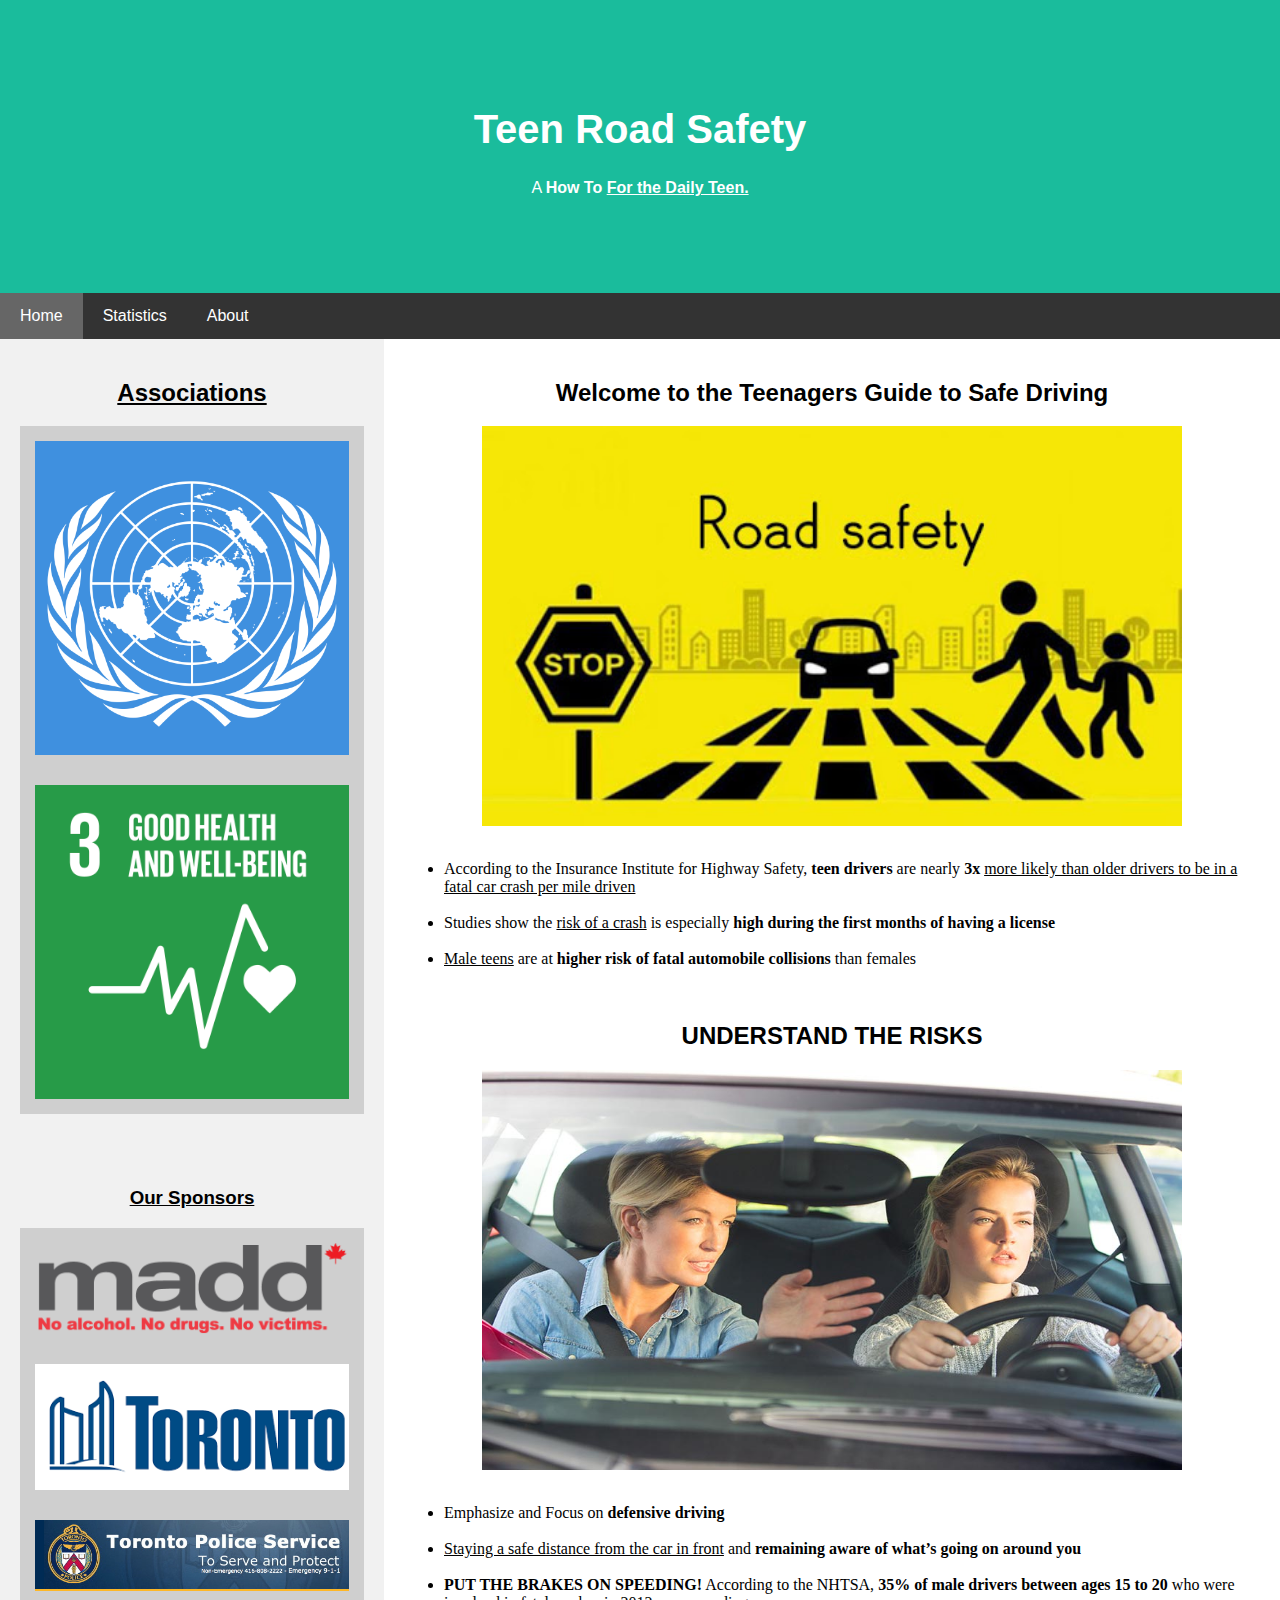
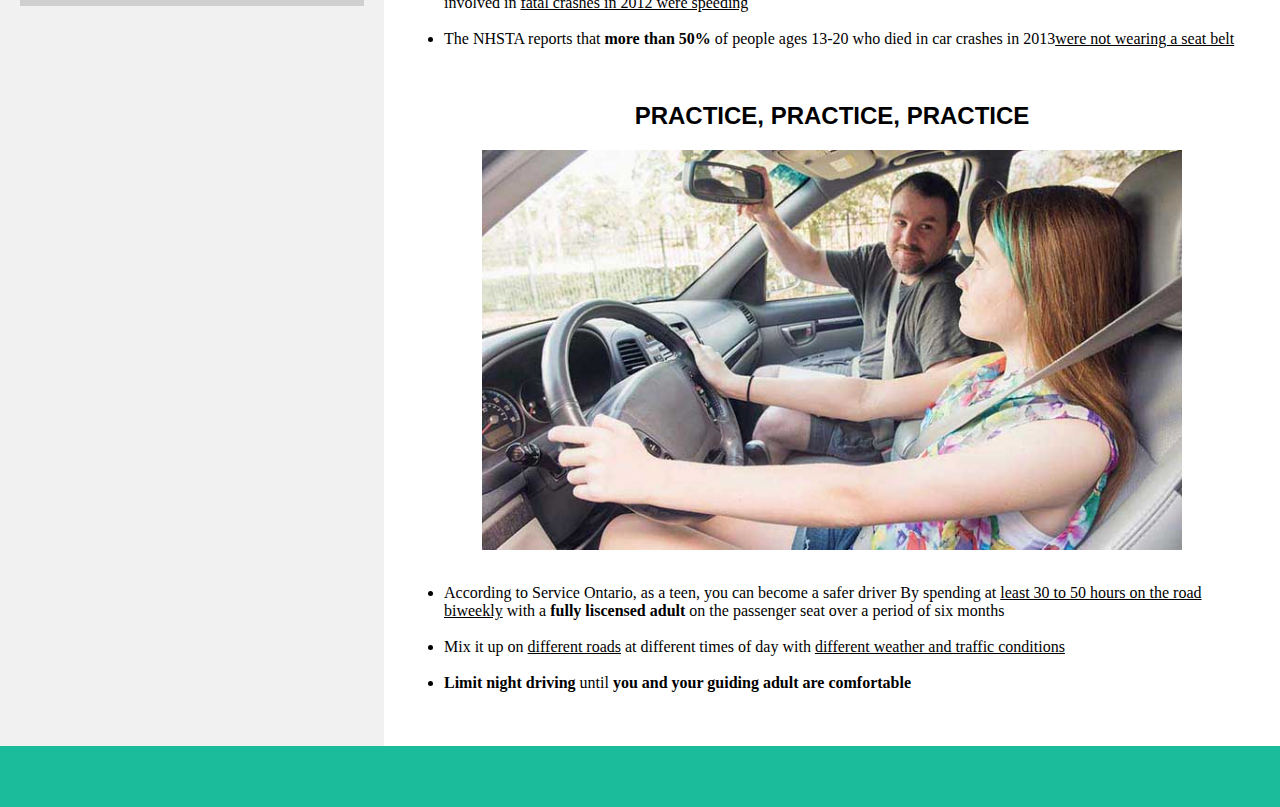
<file: index.html>
<html lang="en">
    <head>
        <title>Teen Road Safety</title>
        <meta charset="UTF-8">
        <meta name="viewport" content="width=device-width, initial-scale=1">
        <style>
            * {
              box-sizing: border-box;
            }

            /* Style the body */
            body {
              font-family: Arial, Helvetica, sans-serif;
              margin: 0;
            }

            /* Header/logo Title */
            .header {
              padding: 80px;
              text-align: center;
              background: #1abc9c;
              color: white;
            }

            /* Increase the font size of the heading */
            .header h1 {
              font-size: 40px;
            }

            /* Sticky navbar - toggles between relative and fixed, depending on the scroll position. It is positioned relative until a given offset position is met in the viewport - then it "sticks" in place (like position:fixed). The sticky value is not supported in IE or Edge 15 and earlier versions. However, for these versions the navbar will inherit default position */
            .navbar {
              overflow: hidden;
              background-color: #333;
              position: sticky;
              position: -webkit-sticky;
              top: 0;
            }

            /* Style the navigation bar links */
            .navbar a {
              float: left;
              display: block;
              color: white;
              text-align: center;
              padding: 14px 20px;
              text-decoration: none;
            }


            /* Right-aligned link */
            .navbar a.right {
              float: right;
            }

            /* Change color on hover */
            .navbar a:hover {
              background-color: #ddd;
              color: black;
            }

            /* Active/current link */
            .navbar a.active {
              background-color: #666;
              color: white;
            }

            /* Column container */
            .row {  
              display: -ms-flexbox; /* IE10 */
              display: flex;
              -ms-flex-wrap: wrap; /* IE10 */
              flex-wrap: wrap;
            }

            /* Create two unequal columns that sits next to each other */
            /* Sidebar/left column */
            .side {
              -ms-flex: 30%; /* IE10 */
              flex: 30%;
              background-color: #f1f1f1;
              padding: 20px;
            }

            /* Main column */
            .main {   
              -ms-flex: 70%; /* IE10 */
              flex: 70%;
              background-color: white;
              padding: 20px;
            }
            
             .center {
              display: block;
              margin-left: auto;
              margin-right: auto;
              width: 50%;
            }  
            
            /* Fake image, just for this example */
            .fakeimg {
              background-color: #CFCFCF;
              width: 100%;
              padding: 15px;
            }

            /* Footer */
            .footer {
              padding: 20px;
              text-align: center;
              background: #1abc9c;
            }

            /* Responsive layout - when the screen is less than 700px wide, make the two columns stack on top of each other instead of next to each other */
            @media screen and (max-width: 700px) {
              .row {   
                flex-direction: column;
              }
            }

            /* Responsive layout - when the screen is less than 400px wide, make the navigation links stack on top of each other instead of next to each other */
            @media screen and (max-width: 400px) {
              .navbar a {
                float: none;
                width: 100%;
              }
            }
        </style>
    </head>
    <body>

        <div class="header">
          <h1>Teen Road Safety</h1>
          <p>A <b>How To <u>For the Daily Teen.</b></u></p>
        </div>

        <div class="navbar">
          <a href="index.html" class="active">Home</a>
          <a href="Stats.html">Statistics</a>
          <a href="About.html">About</a>
        </div>

        <div class="row">
            
          <div class="side">
              
            <h2 style="text-align:center"><b><u>Associations</u></b></h2>
            <img src="un.png" class="fakeimg" style="height:35f0px;" style="width:100px;" style="border-width: "> 
            <div> </div>  
              
            <img src="Goal3.png" class="fakeimg" style="height:35f0px;" style="width:100px;" style="border-width: "><br><br>
            <br><br>
            <h3 style="text-align: center"><u>Our Sponsors</u></h3>
            <img src="madd.png" class="fakeimg" style='"height:50px';><br>   
            <img src="toronto.png" class="fakeimg" style='"height:50px';><br> 
            <img src="police.jpg" class="fakeimg" style='"height:60px';><br> 
            </div>
            <div class="main">
                
            <h2 style="text-align: center">Welcome to the Teenagers Guide to Safe Driving</h2>
                <img src="img_1.jpg" style="height:400px;width:700" class="center"><br>
                <ul style = "font-family:georgia,garamond,serif">
                    <li >According to the Insurance Institute for Highway Safety, <b>teen drivers</b> are nearly <b>3x</b> <u>more likely than older drivers to be in a fatal car crash per mile driven</u></li><br>

                    <li>Studies show the <u>risk of a crash</u> is especially <b>high during the first months of having a license</b></li><br>

                    <li><u>Male teens</u> are at <b>higher risk of fatal automobile collisions</b> than females</li>
                </ul>

                <br>
                
            <h2 style="text-align: center">UNDERSTAND THE RISKS</h2>
            <img src="img_2.jpg" style="height:400px;width:700" class = "center"><br>
            <ul style = "font-family:georgia,garamond,serif">

                
                    <li> Emphasize and Focus on <b>defensive driving</b></li><br>
                
                    <li> <u>Staying a safe distance from the car in front</u> and <b>remaining aware of what’s going on around you</b></li><br>
                    
                    
                    <li><b>PUT THE BRAKES ON SPEEDING!</b> According to the NHTSA, <b>35% of male drivers between ages 15 to 20</b> who were involved in <u>fatal crashes in 2012 were speeding</u></li><br>
                
                    <li>The NHSTA reports that <b>more than 50%</b> of people ages 13-20 who died in car crashes in 2013<u>were not wearing a seat belt</u></li>
                
                </ul>
                
            <br>    
                
            <h2 style="text-align: center">PRACTICE, PRACTICE, PRACTICE</h2>
            <img src="safedriver.jpg" style="height:400px;width:700" class = "center"><br>
            <ul style = "font-family:georgia,garamond,serif">
             <li>According to Service Ontario, as a teen, you can become a safer driver By spending at <u>least 30 to 50 hours on the road biweekly</u> with a <b>fully liscensed adult</b> on the passenger seat over a period of six months</li><br>
                
            <li>Mix it up on <u>different roads</u> at different times of day with <u>different weather and traffic conditions</u></li><br>
            

            <li><b>Limit night driving</b> until <b>you and your guiding adult are comfortable</b></li><br>   
            </ul>
          </div>
        </div>
        

        <div class="footer">
          <h1> </h1>
        </div>
    </body>
</html>
</file>
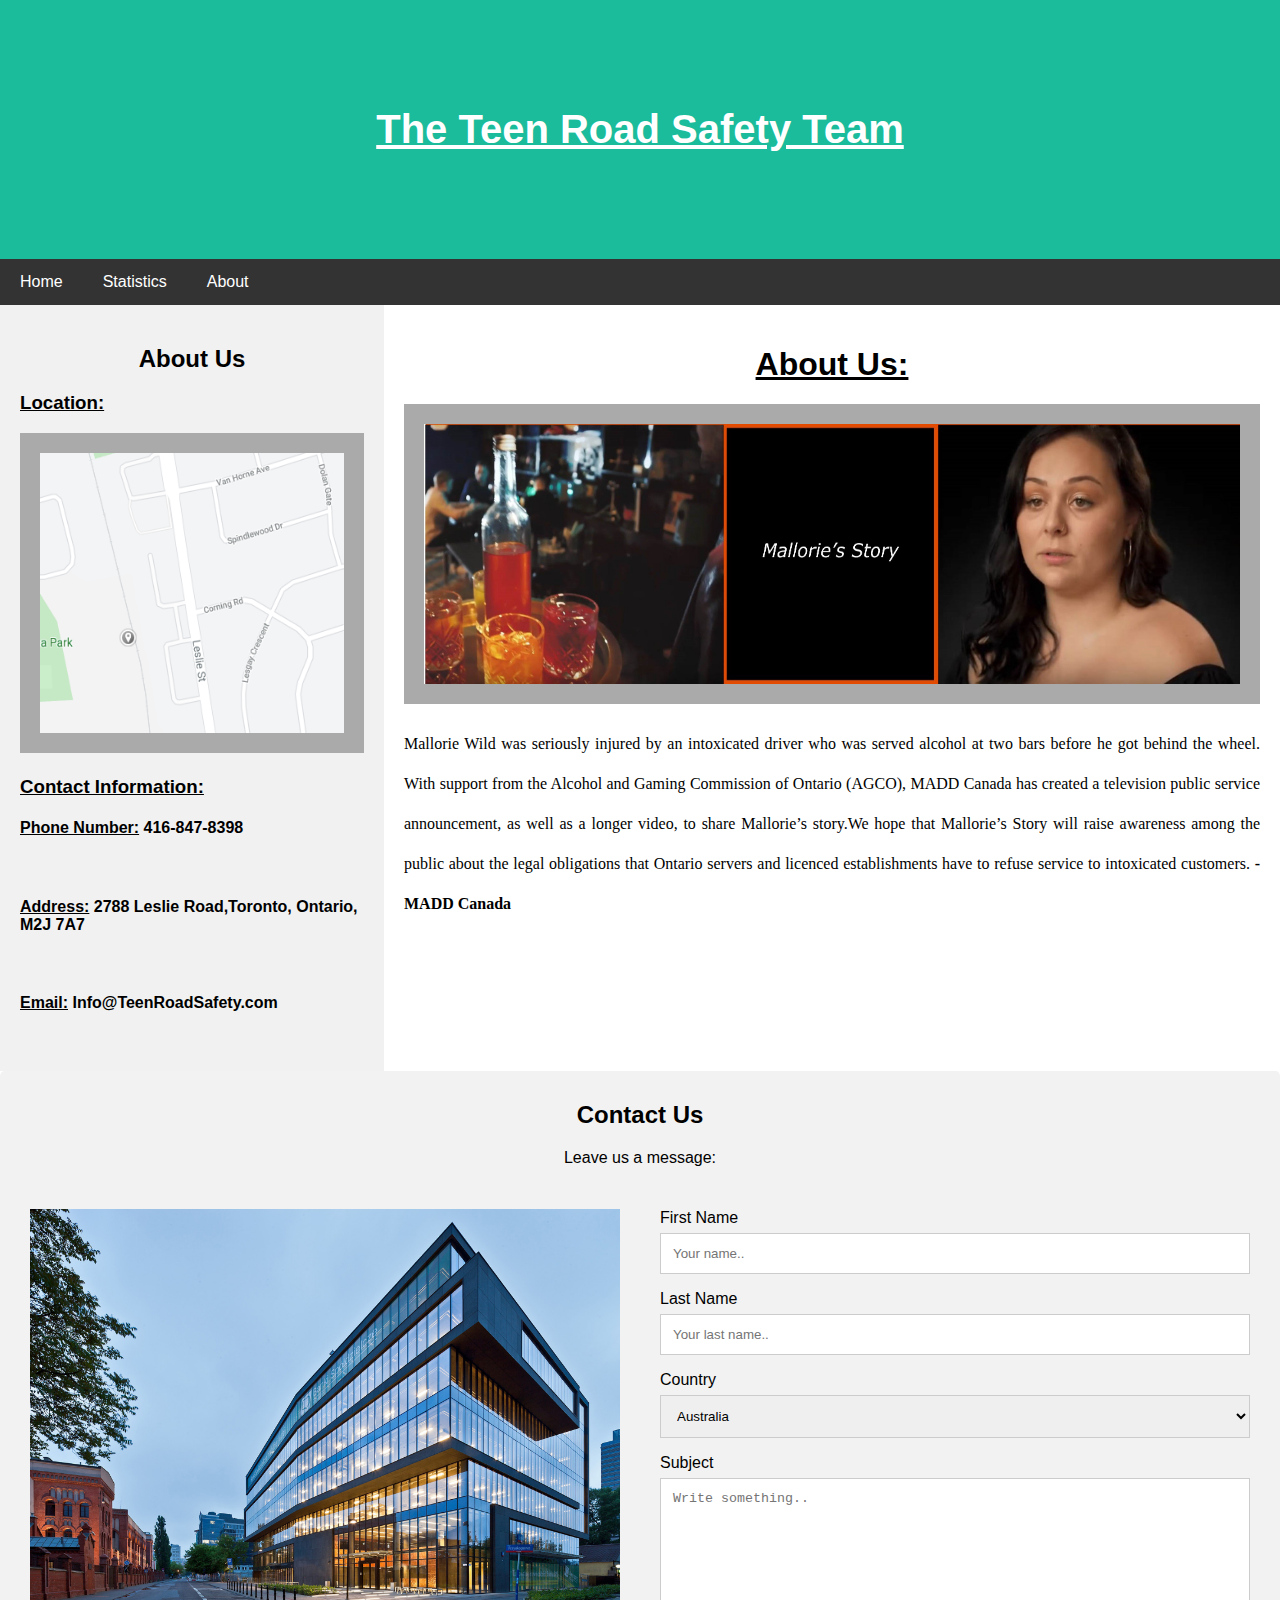
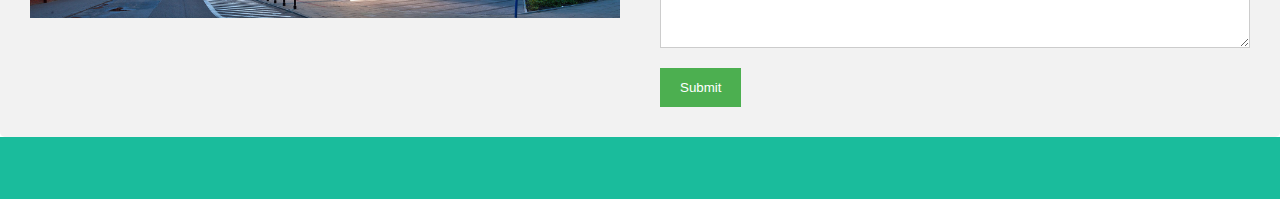
<file: About.html>
<!DOCTYPE html>
<html lang="en">
    <head>
        <title>Teen Road Safety</title>
        <meta charset="UTF-8">
        <meta name="viewport" content="width=device-width, initial-scale=1">
        <style>
                * {
                  box-sizing: border-box;
                }

                /* Style the body */
                body {
                  font-family: Arial, Helvetica, sans-serif;
                  margin: 0;
                }

                /* Header/logo Title */
                .header {
                  padding: 80px;
                  text-align: center;
                  background: #1abc9c;
                  color: white;
                }

                /* Increase the font size of the heading */
                .header h1 {
                  font-size: 40px;
                }

                /* Style the top navigation bar */
                .navbar {
                  overflow: hidden;
                  background-color: #333;
                }

                /* Style the navigation bar links */
                .navbar a {
                  float: left;
                  display: block;
                  color: white;
                  text-align: center;
                  padding: 14px 20px;
                  text-decoration: none;
                }

                /* Right-aligned link */
                .navbar a.right {
                  float: right;
                }

                /* Change color on hover */
                .navbar a:hover {
                  background-color: #ddd;
                  color: black;
                }

                /* Column container */
                .row {  
                  display: -ms-flexbox; /* IE10 */
                  display: flex;
                  -ms-flex-wrap: wrap; /* IE10 */
                  flex-wrap: wrap;
                }

                /* Create two unequal columns that sits next to each other */
                /* Sidebar/left column */
                .side {
                  -ms-flex: 30%; /* IE10 */
                  flex: 30%;
                  background-color: #f1f1f1;
                  padding: 20px;
                }

                /* Main column */
                .main {   
                  -ms-flex: 70%; /* IE10 */
                  flex: 70%;
                  background-color: white;
                  padding: 20px;
                }
                
                * {
                  box-sizing: border-box;
                }

                /* Style inputs */
                input[type=text], select, textarea {
                  width: 100%;
                  padding: 12px;
                  border: 1px solid #ccc;
                  margin-top: 6px;
                  margin-bottom: 16px;
                  resize: vertical;
                }

                input[type=submit] {
                  background-color: #4CAF50;
                  color: white;
                  padding: 12px 20px;
                  border: none;
                  cursor: pointer;
                }

                input[type=submit]:hover {
                  background-color: #45a049;
                }

                /* Style the container/contact section */
                .container {
                  border-radius: 5px;
                  background-color: #f2f2f2;
                  padding: 10px;
                }

                /* Create two columns that float next to eachother */
                .column {
                  float: left;
                  width: 50%;
                  margin-top: 6px;
                  padding: 20px;
                }

                /* Clear floats after the columns */
                .row:after {
                  content: "";
                  display: table;
                  clear: both;
                }

                /* Fake image, just for this example */
                .fakeimg {
                  background-color: #aaa;
                  width: 100%;
                  padding: 20px;
                }

                /* Footer */
                .footer {
                  padding: 20px;
                  text-align: center;
                  background: #1abc9c;
                }

                /* Responsive layout - when the screen is less than 700px wide, make the two columns stack on top of each other instead of next to each other */
                @media screen and (max-width: 700px) {
                  .row {   
                    flex-direction: column;
                  }
                }

                /* Responsive layout - when the screen is less than 400px wide, make the navigation links stack on top of each other instead of next to each other */
                @media screen and (max-width: 400px) {
                  .navbar a {
                    float: none;
                    width: 100%;
                  }
                }
        </style>
    </head>
    <body>

        <div class="header">
          <h1><u>The Teen Road Safety Team</u></h1>

        </div>

        <div class="navbar">
          <a href="index.html">Home</a>
          <a href="Stats.html">Statistics</a>
          <a href="About.html">About</a>
        </div>

        <div class="row">
          <div class="side">
            <h2 style = "text-align: center">About Us</h2>
            <h3><u><b>Location:</b></u></h3>
            <img src="location.png"  class="fakeimg" style="height:320px;">   
              <h3><u><b>Contact Information:</b></u></h3>
              <h3> </h3>
              <h4><u>Phone Number:</u> 416-847-8398</h4><br>
              <h4><u>Address:</u> 2788 Leslie Road,Toronto, Ontario, M2J 7A7</h4><br>
              <h4><u>Email:</u> Info@TeenRoadSafety.com</h4><br>
              
            </div>
          <div class="main">
  
            <h1 style="text-align: center"><u>About Us:</u></h1>
            <img src="story1.jpg" style="height:300px" class="fakeimg">    
            <p style = "font-family:georgia,garamond,serif;text-align: justify; font-size: 16px; line-height: 250%">Mallorie Wild was seriously injured by an intoxicated driver who was served alcohol at two bars before he got behind the wheel. With support from the Alcohol and Gaming Commission of Ontario (AGCO), MADD Canada has created a television public service announcement, as well as a longer video, to share Mallorie’s story.We hope that Mallorie’s Story will raise awareness among the public about the legal obligations that Ontario servers and licenced establishments have to refuse service to intoxicated customers. <b>- MADD Canada</b></p>
            <br>
  
          </div>
        </div>
        
        <div class="container">
          <div style="text-align:center">
            <h2>Contact Us</h2>
            <p>Leave us a message:</p>
          </div>
          <div class="row">
            <div class="column">
      <img src="office.jpg" style="width:100%">
    </div>
    <div class="column">
      <form action="/action_page.php">
        <label for="fname">First Name</label>
        <input type="text" id="fname" name="firstname" placeholder="Your name..">
        <label for="lname">Last Name</label>
        <input type="text" id="lname" name="lastname" placeholder="Your last name..">
        <label for="country">Country</label>
        <select id="country" name="country">
          <option value="australia">Australia</option>
          <option value="canada">Canada</option>
          <option value="usa">USA</option>
        </select>
        <label for="subject">Subject</label>
        <textarea id="subject" name="subject" placeholder="Write something.." style="height:170px"></textarea>
        <input type="submit" value="Submit">
      </form>
    </div>
  </div>
</div>
        <div class="footer">
          <h1> </h1>
        </div>

    </body>
</html>
</file>
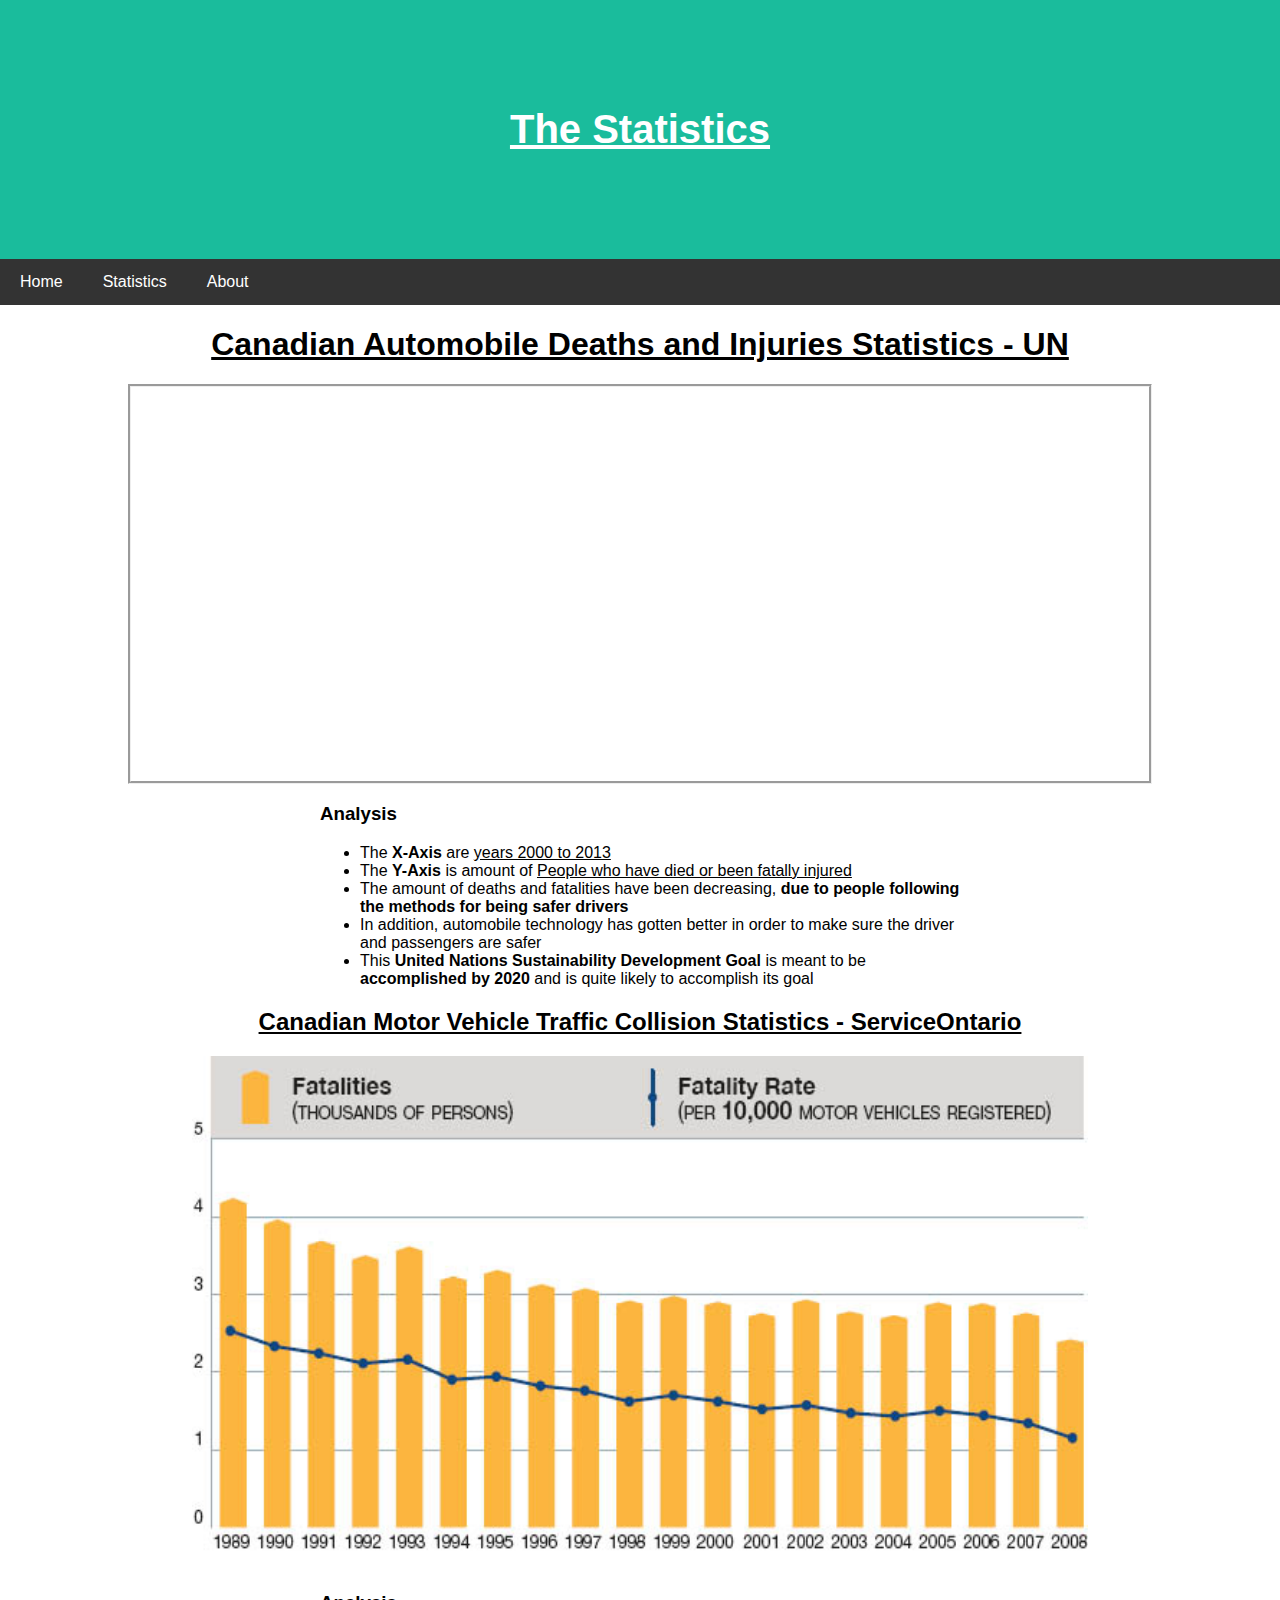
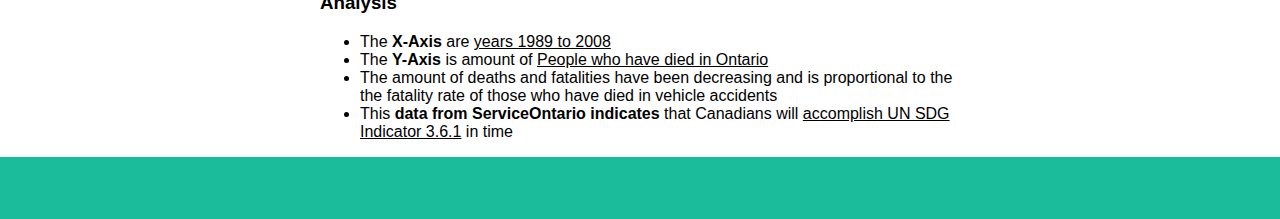
<file: Stats.html>
<!DOCTYPE html>
<html lang="en">
    <head>
        <title>Teen Road Safety</title>
        <meta charset="UTF-8">
        <meta name="viewport" content="width=device-width, initial-scale=1">
        
        <script type="text/javascript">
              var titletext = "Canadian Road Traffic Injuries/Deaths (per 100,000)"
              var xPoint = [2000,2001,2002,2003,2004,2005,2006,2007,2008,2009,2010,2011,2012,2013]
              var yPoint = [9.5, 8.9, 9.4, 9.1, 8.9, 9.4, 9.1, 8.8, 8, 7.1, 7.3, 6.3, 6.5, 6]
              var colorscheme = "rgba(105,105,105,.8)"
              window.onload = function () {
                var chart = new CanvasJS.Chart("chartContainer",
                {
                  title:{
                    text: titletext,
                    fontColor: "rgba(100,149,237,.8)"      
                  },   
                  axisY :{
                    lineColor: colorscheme,
                    gridColor: colorscheme


                  },
                  data: [{        
                    type: "area",
                    color: "rgba(255,12,32,.5)",
                    dataPoints: [
                    { x: xPoint[0], y: yPoint[0] },
                    { x: xPoint[1], y: yPoint[1] },
                    { x: xPoint[2], y: yPoint[2] },
                    { x: xPoint[3], y: yPoint[3] },
                    { x: xPoint[4], y: yPoint[4] },
                    { x: xPoint[5], y: yPoint[5] },
                    { x: xPoint[6], y: yPoint[6] },
                    { x: xPoint[7], y: yPoint[7] },
                    { x: xPoint[8], y: yPoint[8] },
                    { x: xPoint[9], y: yPoint[9] },
                    { x: xPoint[10], y: yPoint[10] },
                    { x: xPoint[11], y: yPoint[11] },
                    { x: xPoint[12], y: yPoint[12] },
                    { x: xPoint[13], y: yPoint[13] }  
                    ]
                  },

                  ]
                });

                chart.render();
              }
          </script>
          <script type="text/javascript" src="https://canvasjs.com/assets/script/canvasjs.min.js"></script> 
          <style>
            * {
              box-sizing: border-box;
            }

            /* Style the body */
            body {
              font-family: Arial, Helvetica, sans-serif;
              margin: 0;
            }

            /* Header/logo Title */
            .header {
              padding: 80px;
              text-align: center;
              background: #1abc9c;
              color: white;
            }

            /* Increase the font size of the heading */
            .header h1 {
              font-size: 40px;
            }

            /* Style the top navigation bar */
            .navbar {
              overflow: hidden;
              background-color: #333;
            }

            /* Style the navigation bar links */
            .navbar a {
              float: left;
              display: block;
              color: white;
              text-align: center;
              padding: 14px 20px;
              text-decoration: none;
            }

            /* Change color on hover */
            .navbar a:hover {
              background-color: #ddd;
              color: black;
            }
            /* Column container */    
            .row {  
              display: -ms-flexbox; /* IE10 */
              display: flex;
              -ms-flex-wrap: wrap; /* IE10 */
              flex-wrap: wrap;
            }

            /* Create two unequal columns that sits next to each other */
            /* Sidebar/left column */
            .side {
              -ms-flex: 30%; /* IE10 */
              flex: 30%;
              background-color: #f1f1f1;
              padding: 20px;
            }

            .center {
              display: block;
              margin-left: auto;
              margin-right: auto;
              width: 50%;
            }  
            /* Footer */
            .footer {
              padding: 20px;
              text-align: center;
              background: #1abc9c;
            }

            /* Responsive layout - when the screen is less than 700px wide, make the two columns stack on top of each other instead of next to each other */
            @media screen and (max-width: 700px) {
              .row {   
                flex-direction: column;
              }
            }
            
            /* Responsive layout - when the screen is less than 400px wide, make the navigation links stack on top of each other instead of next to each other */
            @media screen and (max-width: 400px) {
              .navbar a {
                float: none;
                width: 100%;
              }
            }
        </style>
    </head>
    
    <body>

        <div class="header">
          <h1><u>The Statistics</u></h1>
        </div>
    
            <div class="navbar">
          <a href="index.html">Home</a>
          <a href="Stats.html">Statistics</a>
          <a href="About.html">About</a>
        </div>
    
        <h1 style="text-align:center"><b><u>Canadian Automobile Deaths and Injuries Statistics - UN</u></b></h1>
        <h1> </h1>
        
        
    
        <div id="chartContainer" style="height: 400px; width: 80%; border-style: groove;"  class="center"></div>
        <h3 class="center"><b> Analysis</b></h3>
        <ul  class="center"> 
            <li>The <b>X-Axis</b> are <u>years 2000 to 2013</u></li>
            <li>The <b>Y-Axis</b> is amount of <u>People who have died or been fatally injured</u></li>
            <li>The amount of deaths and fatalities have been decreasing, <b>due to people following the methods for being safer drivers</b></li>
            <li>In addition, automobile technology has gotten better in order to make sure the driver and passengers are safer</li>
            <li>This <b>United Nations Sustainability Development Goal</b> is meant to be <b>accomplished by 2020</b> and is quite likely to accomplish its goal</li>
         
        </ul>
        
        <h2 style="text-align:center"><b><u>Canadian Motor Vehicle Traffic Collision Statistics - ServiceOntario</u></b></h2>
        <img src="graph2.jpg" class="center" style="height: 500px; width: 70%"></br> 
        <h3 class="center"><b> Analysis</b></h3>
        <ul  class="center"> 
            <li>The <b>X-Axis</b> are <u>years 1989 to 2008</u></li>
            <li>The <b>Y-Axis</b> is amount of <u>People who have died in Ontario</u></li>
            <li>The amount of deaths and fatalities have been decreasing and is proportional to the the fatality rate of those who have died in vehicle accidents</li>
            <li>This <b>data from ServiceOntario indicates</b> that Canadians will <u>accomplish UN SDG Indicator 3.6.1</u> in time</li>
         
        </ul>
        
        
         <div class="footer">
         <h1> </h1>

    </body>

</html>
</file>
